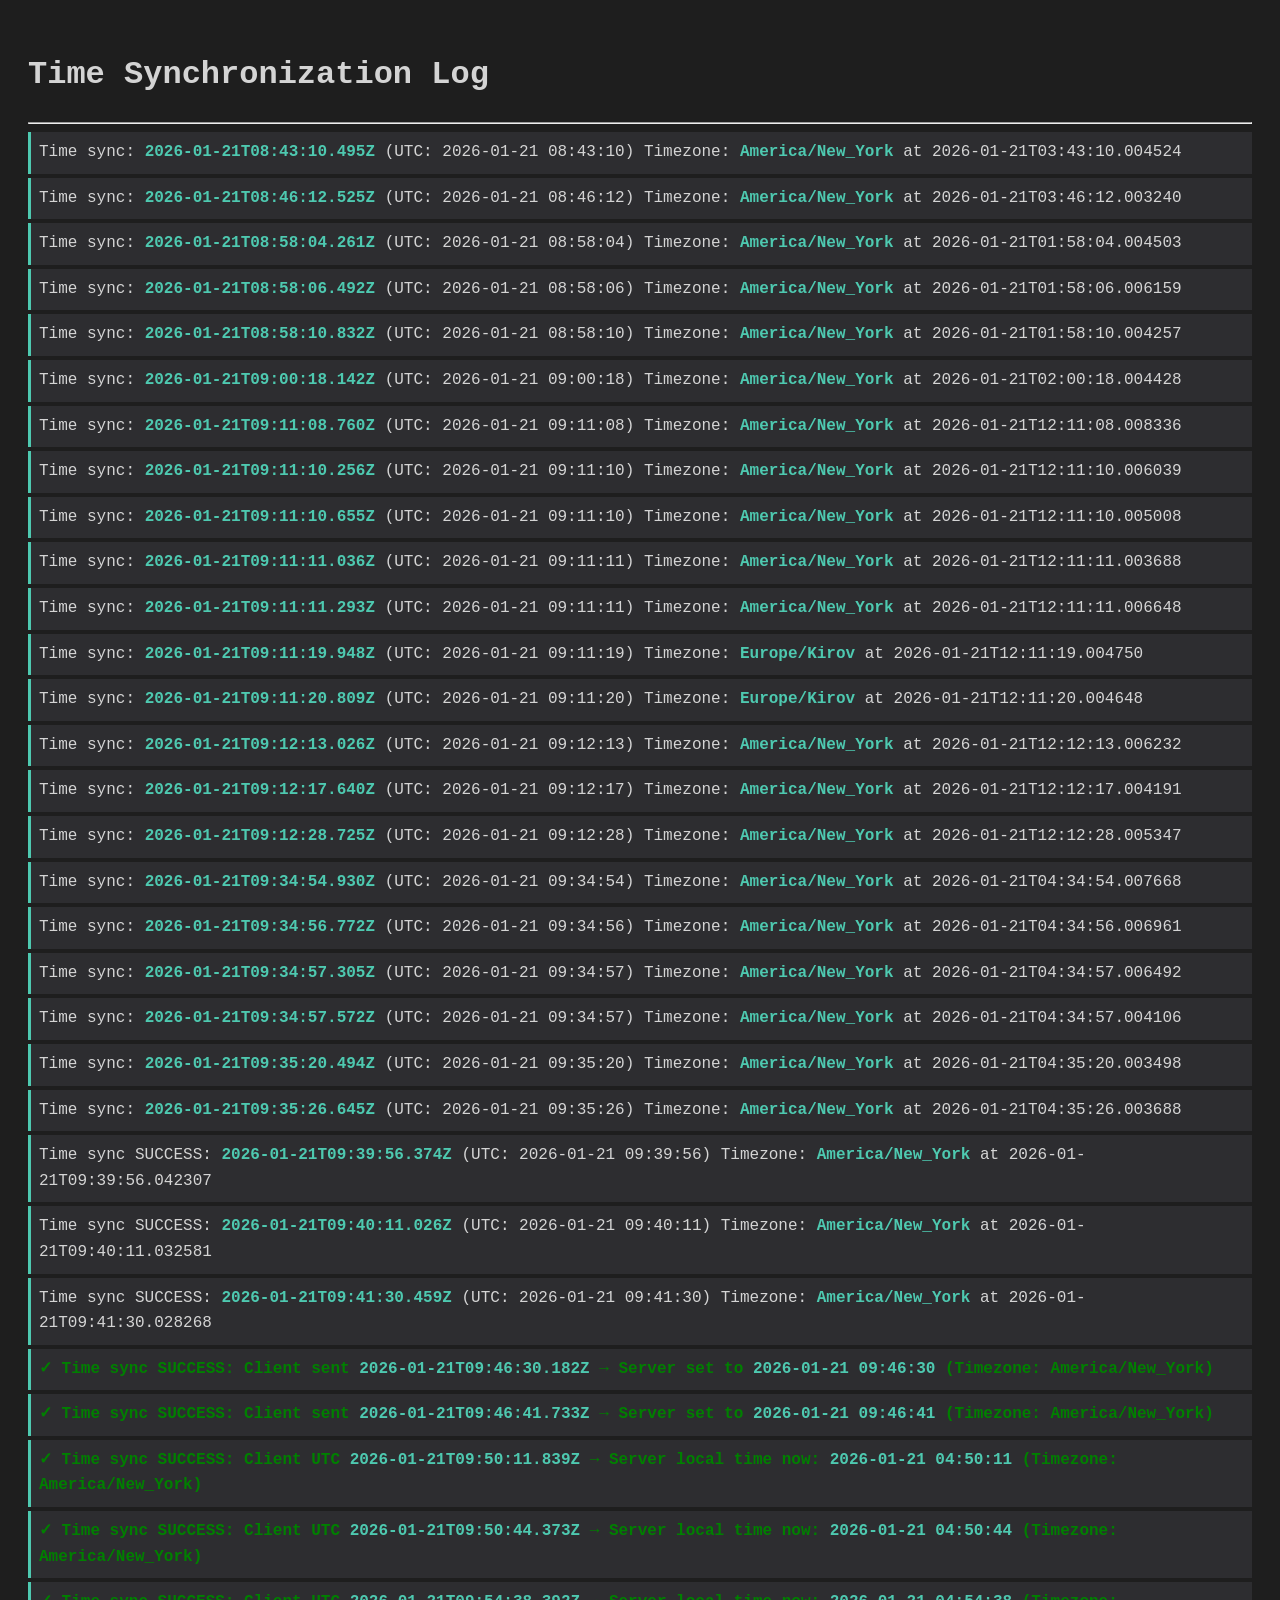
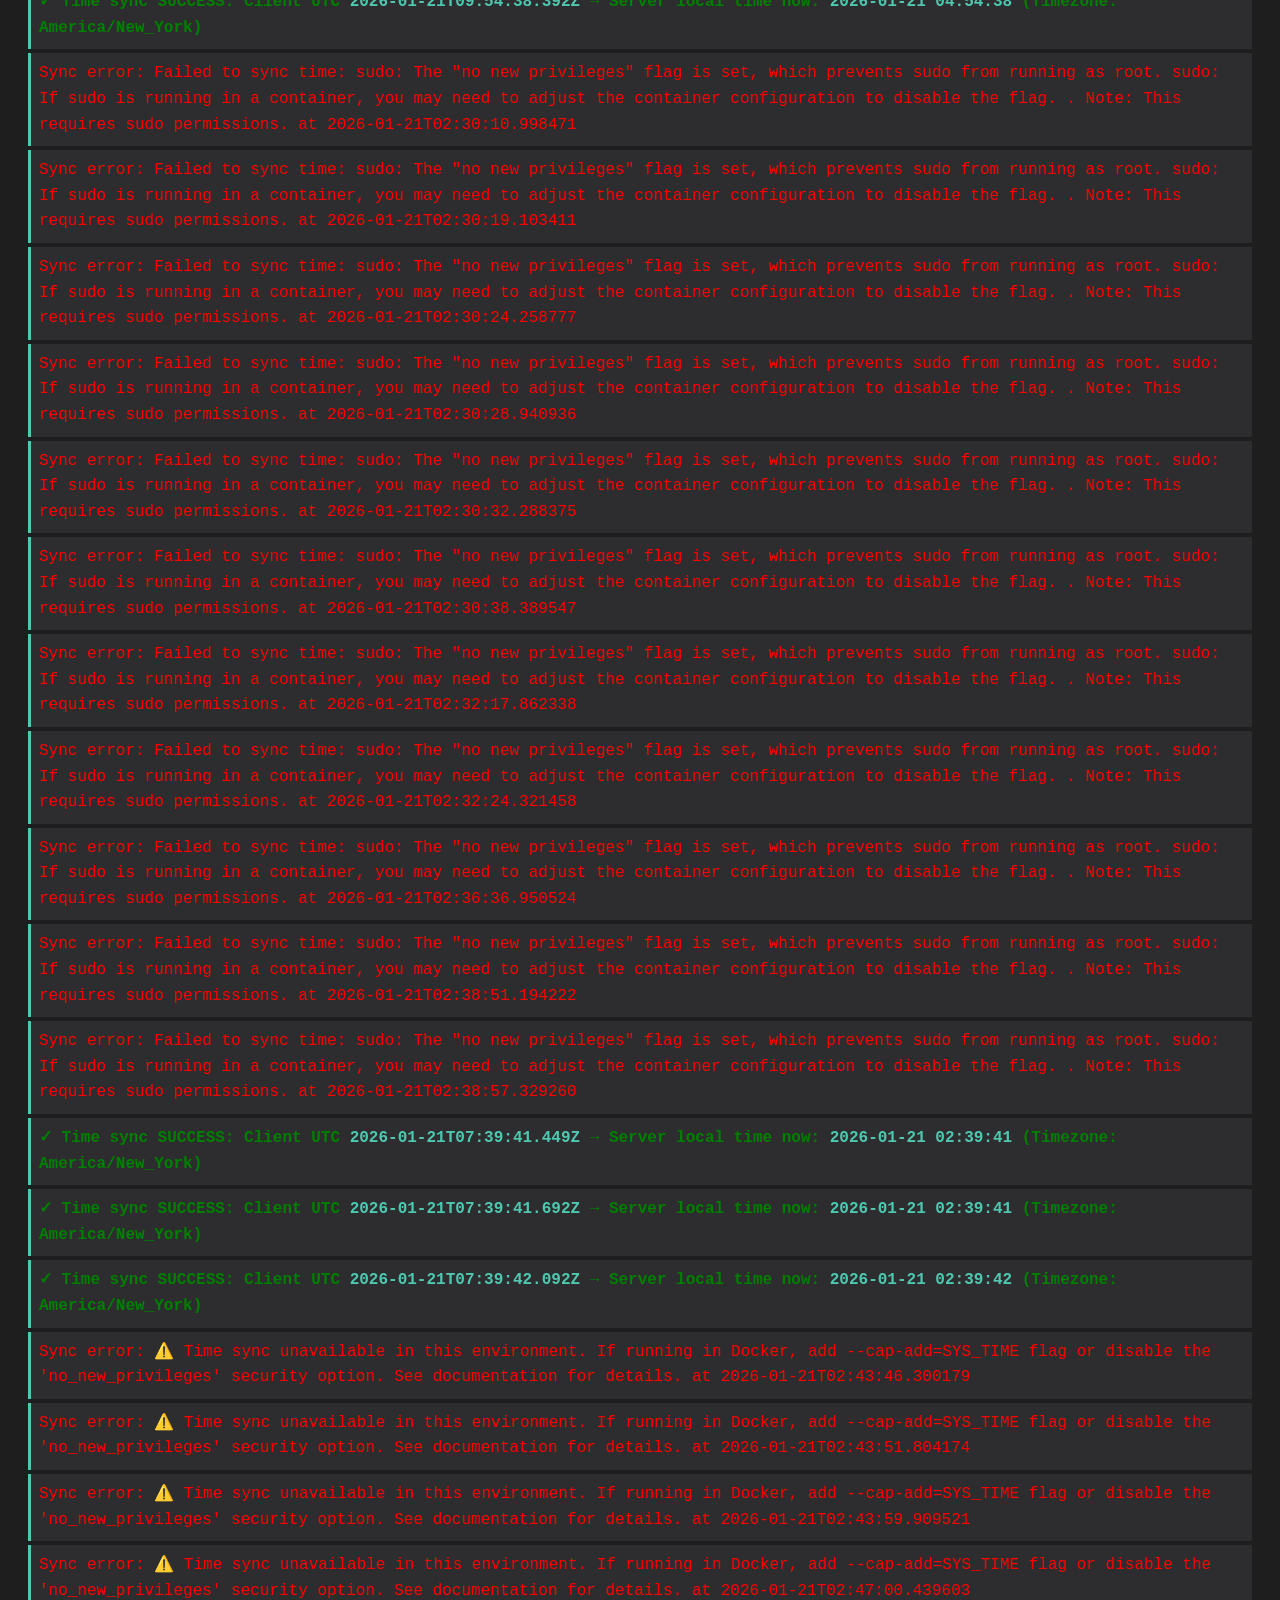
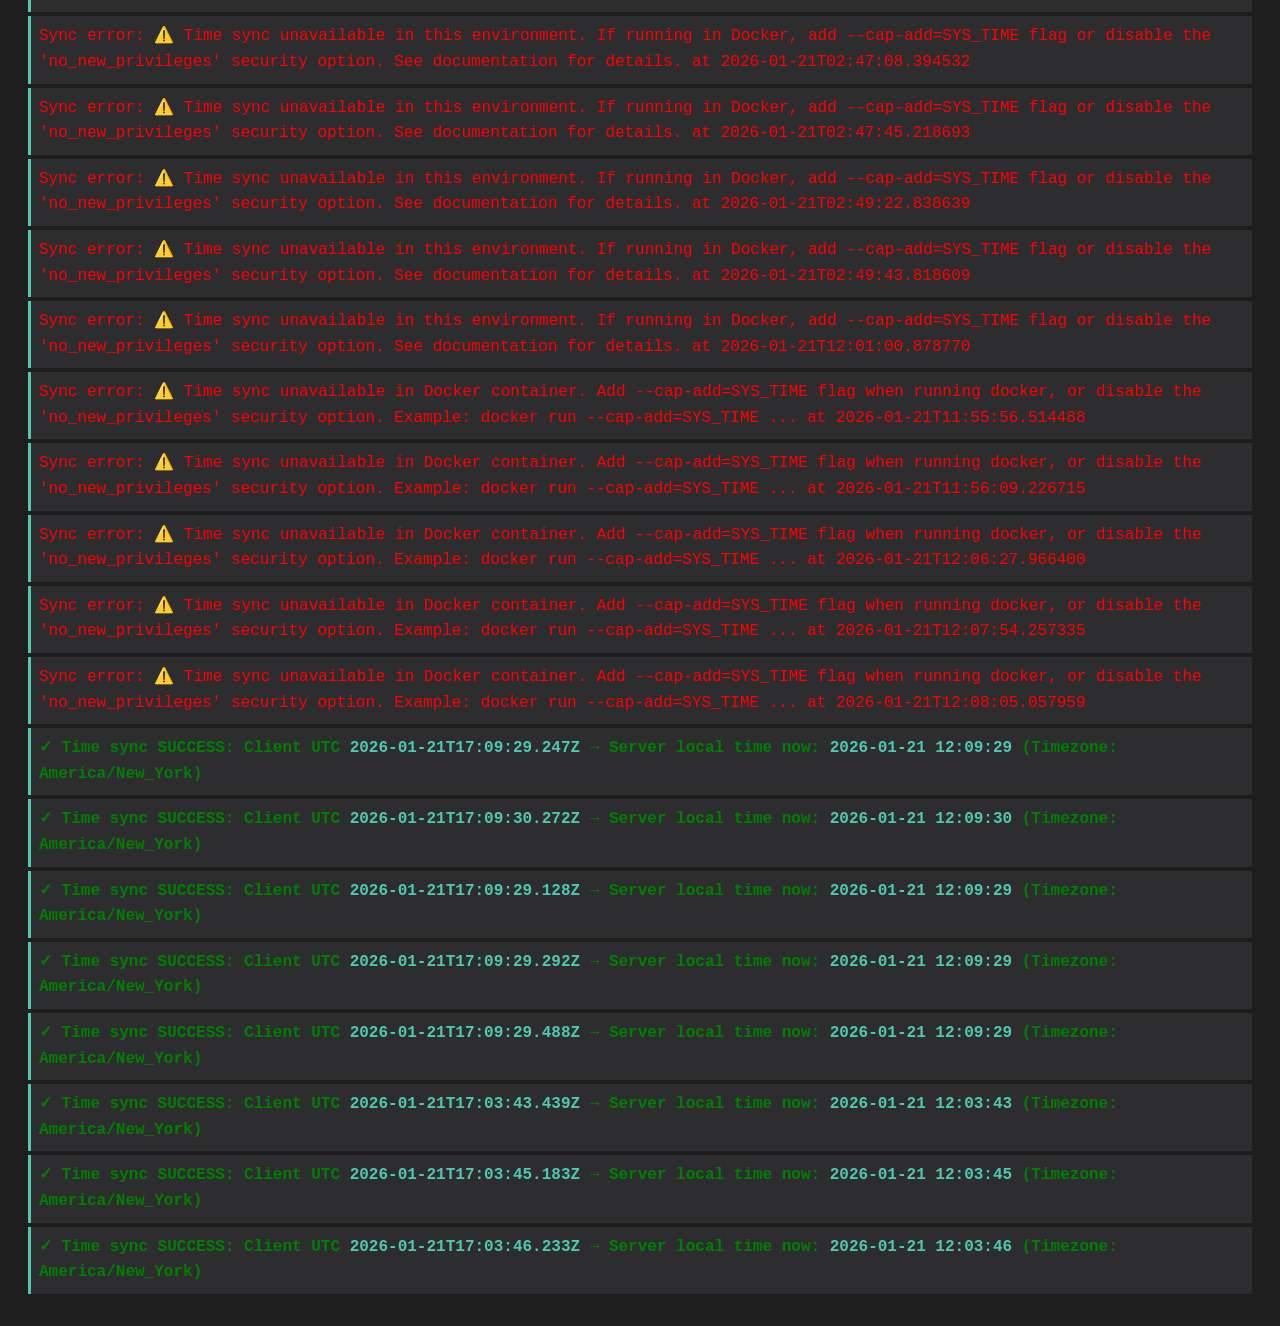
<file: web-app/conlog.html>
<!DOCTYPE html>
<html>
<head>
    <title>MuSoHu Time Sync Log</title>
    <style>
        body {
            font-family: 'Courier New', monospace;
            background: #1e1e1e;
            color: #d4d4d4;
            padding: 20px;
            line-height: 1.6;
        }
        div {
            padding: 8px;
            margin: 4px 0;
            border-left: 3px solid #4ec9b0;
            background: #2d2d30;
        }
        b {
            color: #4ec9b0;
        }
    </style>
</head>
<body>
    <h1>Time Synchronization Log</h1>
    <hr>
    <!-- Log entries will be appended here -->
</body>
</html>
<div>Time sync: <b>2026-01-21T08:43:10.495Z</b> (UTC: 2026-01-21 08:43:10) Timezone: <b>America/New_York</b> at 2026-01-21T03:43:10.004524</div>
<div>Time sync: <b>2026-01-21T08:46:12.525Z</b> (UTC: 2026-01-21 08:46:12) Timezone: <b>America/New_York</b> at 2026-01-21T03:46:12.003240</div>
<div>Time sync: <b>2026-01-21T08:58:04.261Z</b> (UTC: 2026-01-21 08:58:04) Timezone: <b>America/New_York</b> at 2026-01-21T01:58:04.004503</div>
<div>Time sync: <b>2026-01-21T08:58:06.492Z</b> (UTC: 2026-01-21 08:58:06) Timezone: <b>America/New_York</b> at 2026-01-21T01:58:06.006159</div>
<div>Time sync: <b>2026-01-21T08:58:10.832Z</b> (UTC: 2026-01-21 08:58:10) Timezone: <b>America/New_York</b> at 2026-01-21T01:58:10.004257</div>
<div>Time sync: <b>2026-01-21T09:00:18.142Z</b> (UTC: 2026-01-21 09:00:18) Timezone: <b>America/New_York</b> at 2026-01-21T02:00:18.004428</div>
<div>Time sync: <b>2026-01-21T09:11:08.760Z</b> (UTC: 2026-01-21 09:11:08) Timezone: <b>America/New_York</b> at 2026-01-21T12:11:08.008336</div>
<div>Time sync: <b>2026-01-21T09:11:10.256Z</b> (UTC: 2026-01-21 09:11:10) Timezone: <b>America/New_York</b> at 2026-01-21T12:11:10.006039</div>
<div>Time sync: <b>2026-01-21T09:11:10.655Z</b> (UTC: 2026-01-21 09:11:10) Timezone: <b>America/New_York</b> at 2026-01-21T12:11:10.005008</div>
<div>Time sync: <b>2026-01-21T09:11:11.036Z</b> (UTC: 2026-01-21 09:11:11) Timezone: <b>America/New_York</b> at 2026-01-21T12:11:11.003688</div>
<div>Time sync: <b>2026-01-21T09:11:11.293Z</b> (UTC: 2026-01-21 09:11:11) Timezone: <b>America/New_York</b> at 2026-01-21T12:11:11.006648</div>
<div>Time sync: <b>2026-01-21T09:11:19.948Z</b> (UTC: 2026-01-21 09:11:19) Timezone: <b>Europe/Kirov</b> at 2026-01-21T12:11:19.004750</div>
<div>Time sync: <b>2026-01-21T09:11:20.809Z</b> (UTC: 2026-01-21 09:11:20) Timezone: <b>Europe/Kirov</b> at 2026-01-21T12:11:20.004648</div>
<div>Time sync: <b>2026-01-21T09:12:13.026Z</b> (UTC: 2026-01-21 09:12:13) Timezone: <b>America/New_York</b> at 2026-01-21T12:12:13.006232</div>
<div>Time sync: <b>2026-01-21T09:12:17.640Z</b> (UTC: 2026-01-21 09:12:17) Timezone: <b>America/New_York</b> at 2026-01-21T12:12:17.004191</div>
<div>Time sync: <b>2026-01-21T09:12:28.725Z</b> (UTC: 2026-01-21 09:12:28) Timezone: <b>America/New_York</b> at 2026-01-21T12:12:28.005347</div>
<div>Time sync: <b>2026-01-21T09:34:54.930Z</b> (UTC: 2026-01-21 09:34:54) Timezone: <b>America/New_York</b> at 2026-01-21T04:34:54.007668</div>
<div>Time sync: <b>2026-01-21T09:34:56.772Z</b> (UTC: 2026-01-21 09:34:56) Timezone: <b>America/New_York</b> at 2026-01-21T04:34:56.006961</div>
<div>Time sync: <b>2026-01-21T09:34:57.305Z</b> (UTC: 2026-01-21 09:34:57) Timezone: <b>America/New_York</b> at 2026-01-21T04:34:57.006492</div>
<div>Time sync: <b>2026-01-21T09:34:57.572Z</b> (UTC: 2026-01-21 09:34:57) Timezone: <b>America/New_York</b> at 2026-01-21T04:34:57.004106</div>
<div>Time sync: <b>2026-01-21T09:35:20.494Z</b> (UTC: 2026-01-21 09:35:20) Timezone: <b>America/New_York</b> at 2026-01-21T04:35:20.003498</div>
<div>Time sync: <b>2026-01-21T09:35:26.645Z</b> (UTC: 2026-01-21 09:35:26) Timezone: <b>America/New_York</b> at 2026-01-21T04:35:26.003688</div>
<div>Time sync SUCCESS: <b>2026-01-21T09:39:56.374Z</b> (UTC: 2026-01-21 09:39:56) Timezone: <b>America/New_York</b> at 2026-01-21T09:39:56.042307</div>
<div>Time sync SUCCESS: <b>2026-01-21T09:40:11.026Z</b> (UTC: 2026-01-21 09:40:11) Timezone: <b>America/New_York</b> at 2026-01-21T09:40:11.032581</div>
<div>Time sync SUCCESS: <b>2026-01-21T09:41:30.459Z</b> (UTC: 2026-01-21 09:41:30) Timezone: <b>America/New_York</b> at 2026-01-21T09:41:30.028268</div>
<div style='color:green;font-weight:bold'>✓ Time sync SUCCESS: Client sent <b>2026-01-21T09:46:30.182Z</b> → Server set to <b>2026-01-21 09:46:30 </b> (Timezone: America/New_York)</div>
<div style='color:green;font-weight:bold'>✓ Time sync SUCCESS: Client sent <b>2026-01-21T09:46:41.733Z</b> → Server set to <b>2026-01-21 09:46:41 </b> (Timezone: America/New_York)</div>
<div style='color:green;font-weight:bold'>✓ Time sync SUCCESS: Client UTC <b>2026-01-21T09:50:11.839Z</b> → Server local time now: <b>2026-01-21 04:50:11 </b> (Timezone: America/New_York)</div>
<div style='color:green;font-weight:bold'>✓ Time sync SUCCESS: Client UTC <b>2026-01-21T09:50:44.373Z</b> → Server local time now: <b>2026-01-21 04:50:44 </b> (Timezone: America/New_York)</div>
<div style='color:green;font-weight:bold'>✓ Time sync SUCCESS: Client UTC <b>2026-01-21T09:54:38.392Z</b> → Server local time now: <b>2026-01-21 04:54:38 </b> (Timezone: America/New_York)</div>
<div style='color:red'>Sync error: Failed to sync time: sudo: The "no new privileges" flag is set, which prevents sudo from running as root.
sudo: If sudo is running in a container, you may need to adjust the container configuration to disable the flag.
. Note: This requires sudo permissions. at 2026-01-21T02:30:10.998471</div>
<div style='color:red'>Sync error: Failed to sync time: sudo: The "no new privileges" flag is set, which prevents sudo from running as root.
sudo: If sudo is running in a container, you may need to adjust the container configuration to disable the flag.
. Note: This requires sudo permissions. at 2026-01-21T02:30:19.103411</div>
<div style='color:red'>Sync error: Failed to sync time: sudo: The "no new privileges" flag is set, which prevents sudo from running as root.
sudo: If sudo is running in a container, you may need to adjust the container configuration to disable the flag.
. Note: This requires sudo permissions. at 2026-01-21T02:30:24.258777</div>
<div style='color:red'>Sync error: Failed to sync time: sudo: The "no new privileges" flag is set, which prevents sudo from running as root.
sudo: If sudo is running in a container, you may need to adjust the container configuration to disable the flag.
. Note: This requires sudo permissions. at 2026-01-21T02:30:28.940936</div>
<div style='color:red'>Sync error: Failed to sync time: sudo: The "no new privileges" flag is set, which prevents sudo from running as root.
sudo: If sudo is running in a container, you may need to adjust the container configuration to disable the flag.
. Note: This requires sudo permissions. at 2026-01-21T02:30:32.288375</div>
<div style='color:red'>Sync error: Failed to sync time: sudo: The "no new privileges" flag is set, which prevents sudo from running as root.
sudo: If sudo is running in a container, you may need to adjust the container configuration to disable the flag.
. Note: This requires sudo permissions. at 2026-01-21T02:30:38.389547</div>
<div style='color:red'>Sync error: Failed to sync time: sudo: The "no new privileges" flag is set, which prevents sudo from running as root.
sudo: If sudo is running in a container, you may need to adjust the container configuration to disable the flag.
. Note: This requires sudo permissions. at 2026-01-21T02:32:17.862338</div>
<div style='color:red'>Sync error: Failed to sync time: sudo: The "no new privileges" flag is set, which prevents sudo from running as root.
sudo: If sudo is running in a container, you may need to adjust the container configuration to disable the flag.
. Note: This requires sudo permissions. at 2026-01-21T02:32:24.321458</div>
<div style='color:red'>Sync error: Failed to sync time: sudo: The "no new privileges" flag is set, which prevents sudo from running as root.
sudo: If sudo is running in a container, you may need to adjust the container configuration to disable the flag.
. Note: This requires sudo permissions. at 2026-01-21T02:36:36.950524</div>
<div style='color:red'>Sync error: Failed to sync time: sudo: The "no new privileges" flag is set, which prevents sudo from running as root.
sudo: If sudo is running in a container, you may need to adjust the container configuration to disable the flag.
. Note: This requires sudo permissions. at 2026-01-21T02:38:51.194222</div>
<div style='color:red'>Sync error: Failed to sync time: sudo: The "no new privileges" flag is set, which prevents sudo from running as root.
sudo: If sudo is running in a container, you may need to adjust the container configuration to disable the flag.
. Note: This requires sudo permissions. at 2026-01-21T02:38:57.329260</div>
<div style='color:green;font-weight:bold'>✓ Time sync SUCCESS: Client UTC <b>2026-01-21T07:39:41.449Z</b> → Server local time now: <b>2026-01-21 02:39:41 </b> (Timezone: America/New_York)</div>
<div style='color:green;font-weight:bold'>✓ Time sync SUCCESS: Client UTC <b>2026-01-21T07:39:41.692Z</b> → Server local time now: <b>2026-01-21 02:39:41 </b> (Timezone: America/New_York)</div>
<div style='color:green;font-weight:bold'>✓ Time sync SUCCESS: Client UTC <b>2026-01-21T07:39:42.092Z</b> → Server local time now: <b>2026-01-21 02:39:42 </b> (Timezone: America/New_York)</div>
<div style='color:red'>Sync error: ⚠️ Time sync unavailable in this environment. If running in Docker, add --cap-add=SYS_TIME flag or disable the 'no_new_privileges' security option. See documentation for details. at 2026-01-21T02:43:46.300179</div>
<div style='color:red'>Sync error: ⚠️ Time sync unavailable in this environment. If running in Docker, add --cap-add=SYS_TIME flag or disable the 'no_new_privileges' security option. See documentation for details. at 2026-01-21T02:43:51.804174</div>
<div style='color:red'>Sync error: ⚠️ Time sync unavailable in this environment. If running in Docker, add --cap-add=SYS_TIME flag or disable the 'no_new_privileges' security option. See documentation for details. at 2026-01-21T02:43:59.909521</div>
<div style='color:red'>Sync error: ⚠️ Time sync unavailable in this environment. If running in Docker, add --cap-add=SYS_TIME flag or disable the 'no_new_privileges' security option. See documentation for details. at 2026-01-21T02:47:00.439603</div>
<div style='color:red'>Sync error: ⚠️ Time sync unavailable in this environment. If running in Docker, add --cap-add=SYS_TIME flag or disable the 'no_new_privileges' security option. See documentation for details. at 2026-01-21T02:47:08.394532</div>
<div style='color:red'>Sync error: ⚠️ Time sync unavailable in this environment. If running in Docker, add --cap-add=SYS_TIME flag or disable the 'no_new_privileges' security option. See documentation for details. at 2026-01-21T02:47:45.218693</div>
<div style='color:red'>Sync error: ⚠️ Time sync unavailable in this environment. If running in Docker, add --cap-add=SYS_TIME flag or disable the 'no_new_privileges' security option. See documentation for details. at 2026-01-21T02:49:22.838639</div>
<div style='color:red'>Sync error: ⚠️ Time sync unavailable in this environment. If running in Docker, add --cap-add=SYS_TIME flag or disable the 'no_new_privileges' security option. See documentation for details. at 2026-01-21T02:49:43.818609</div>
<div style='color:red'>Sync error: ⚠️ Time sync unavailable in this environment. If running in Docker, add --cap-add=SYS_TIME flag or disable the 'no_new_privileges' security option. See documentation for details. at 2026-01-21T12:01:00.878770</div>
<div style='color:red'>Sync error: ⚠️ Time sync unavailable in Docker container. Add --cap-add=SYS_TIME flag when running docker, or disable the 'no_new_privileges' security option. Example: docker run --cap-add=SYS_TIME ... at 2026-01-21T11:55:56.514488</div>
<div style='color:red'>Sync error: ⚠️ Time sync unavailable in Docker container. Add --cap-add=SYS_TIME flag when running docker, or disable the 'no_new_privileges' security option. Example: docker run --cap-add=SYS_TIME ... at 2026-01-21T11:56:09.226715</div>
<div style='color:red'>Sync error: ⚠️ Time sync unavailable in Docker container. Add --cap-add=SYS_TIME flag when running docker, or disable the 'no_new_privileges' security option. Example: docker run --cap-add=SYS_TIME ... at 2026-01-21T12:06:27.966400</div>
<div style='color:red'>Sync error: ⚠️ Time sync unavailable in Docker container. Add --cap-add=SYS_TIME flag when running docker, or disable the 'no_new_privileges' security option. Example: docker run --cap-add=SYS_TIME ... at 2026-01-21T12:07:54.257335</div>
<div style='color:red'>Sync error: ⚠️ Time sync unavailable in Docker container. Add --cap-add=SYS_TIME flag when running docker, or disable the 'no_new_privileges' security option. Example: docker run --cap-add=SYS_TIME ... at 2026-01-21T12:08:05.057959</div>
<div style='color:green;font-weight:bold'>✓ Time sync SUCCESS: Client UTC <b>2026-01-21T17:09:29.247Z</b> → Server local time now: <b>2026-01-21 12:09:29 </b> (Timezone: America/New_York)</div>
<div style='color:green;font-weight:bold'>✓ Time sync SUCCESS: Client UTC <b>2026-01-21T17:09:30.272Z</b> → Server local time now: <b>2026-01-21 12:09:30 </b> (Timezone: America/New_York)</div>
<div style='color:green;font-weight:bold'>✓ Time sync SUCCESS: Client UTC <b>2026-01-21T17:09:29.128Z</b> → Server local time now: <b>2026-01-21 12:09:29 </b> (Timezone: America/New_York)</div>
<div style='color:green;font-weight:bold'>✓ Time sync SUCCESS: Client UTC <b>2026-01-21T17:09:29.292Z</b> → Server local time now: <b>2026-01-21 12:09:29 </b> (Timezone: America/New_York)</div>
<div style='color:green;font-weight:bold'>✓ Time sync SUCCESS: Client UTC <b>2026-01-21T17:09:29.488Z</b> → Server local time now: <b>2026-01-21 12:09:29 </b> (Timezone: America/New_York)</div>
<div style='color:green;font-weight:bold'>✓ Time sync SUCCESS: Client UTC <b>2026-01-21T17:03:43.439Z</b> → Server local time now: <b>2026-01-21 12:03:43 </b> (Timezone: America/New_York)</div>
<div style='color:green;font-weight:bold'>✓ Time sync SUCCESS: Client UTC <b>2026-01-21T17:03:45.183Z</b> → Server local time now: <b>2026-01-21 12:03:45 </b> (Timezone: America/New_York)</div>
<div style='color:green;font-weight:bold'>✓ Time sync SUCCESS: Client UTC <b>2026-01-21T17:03:46.233Z</b> → Server local time now: <b>2026-01-21 12:03:46 </b> (Timezone: America/New_York)</div>
</file>
